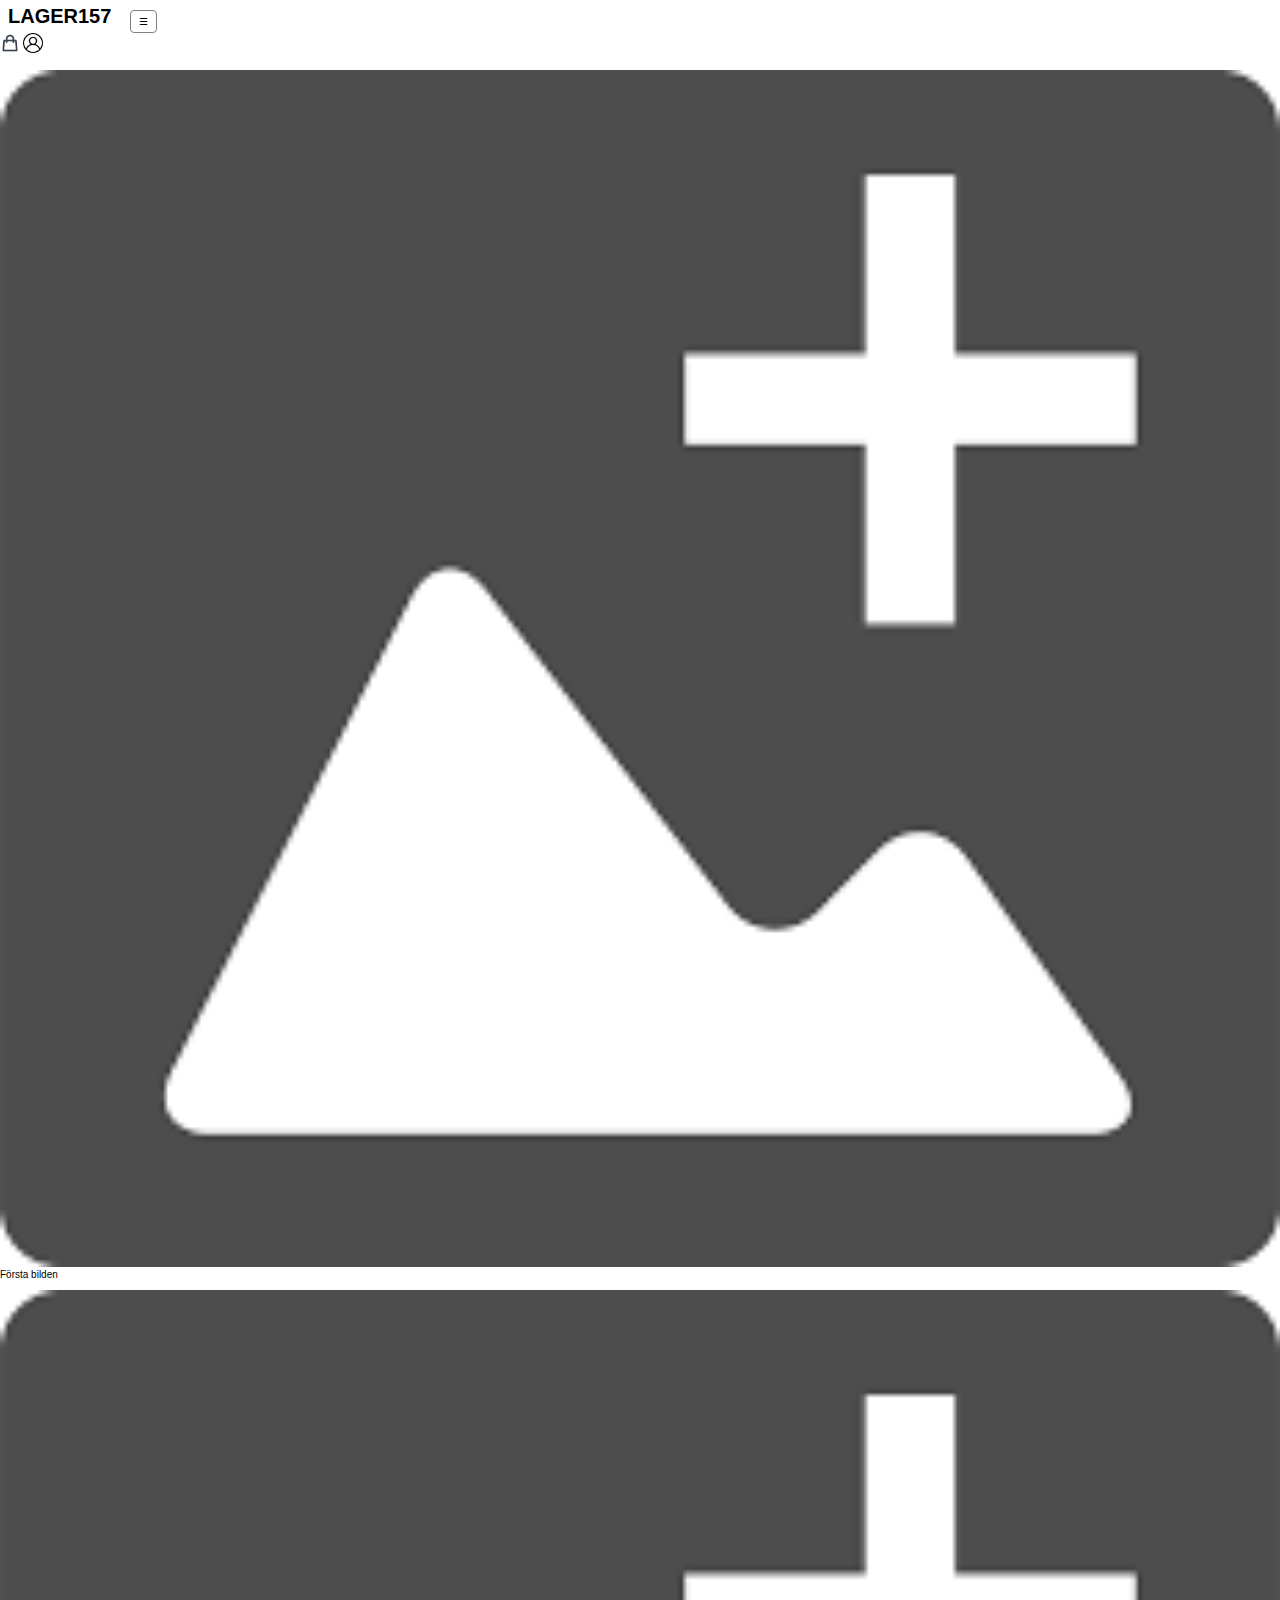
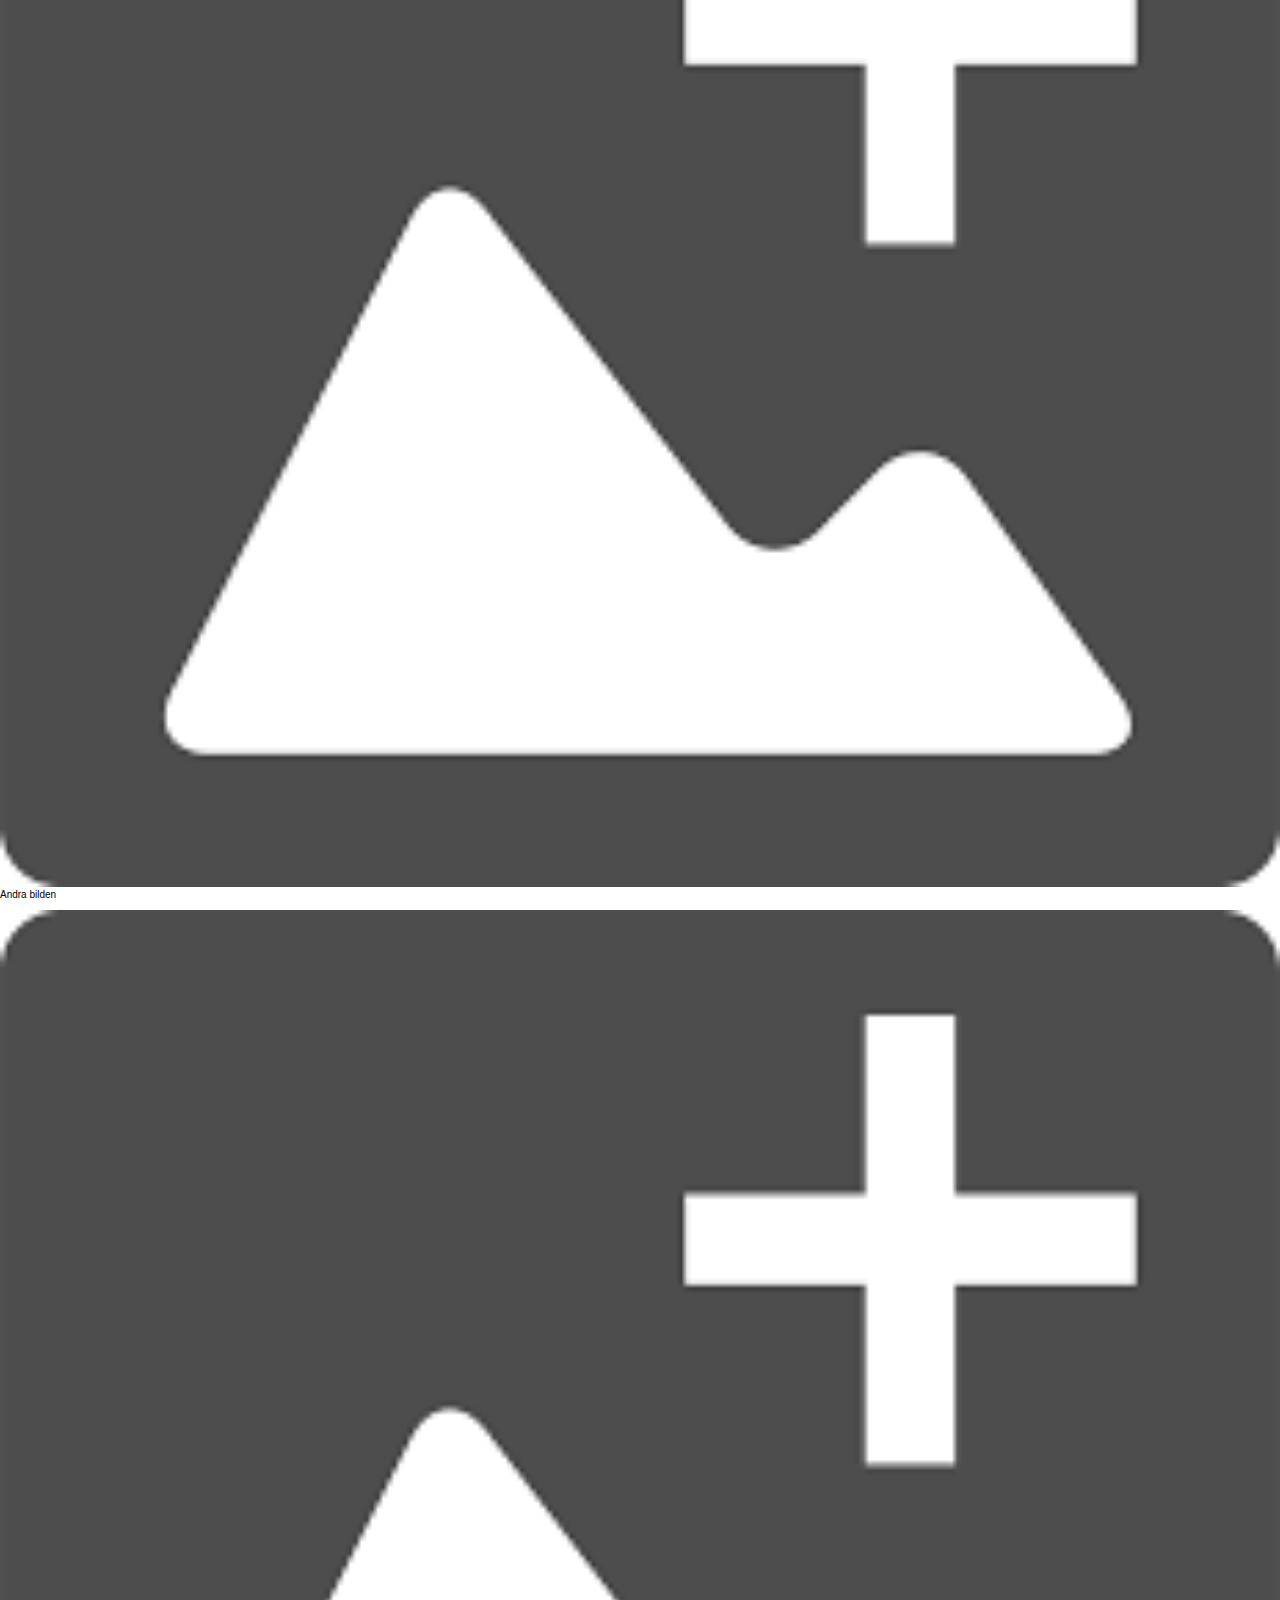
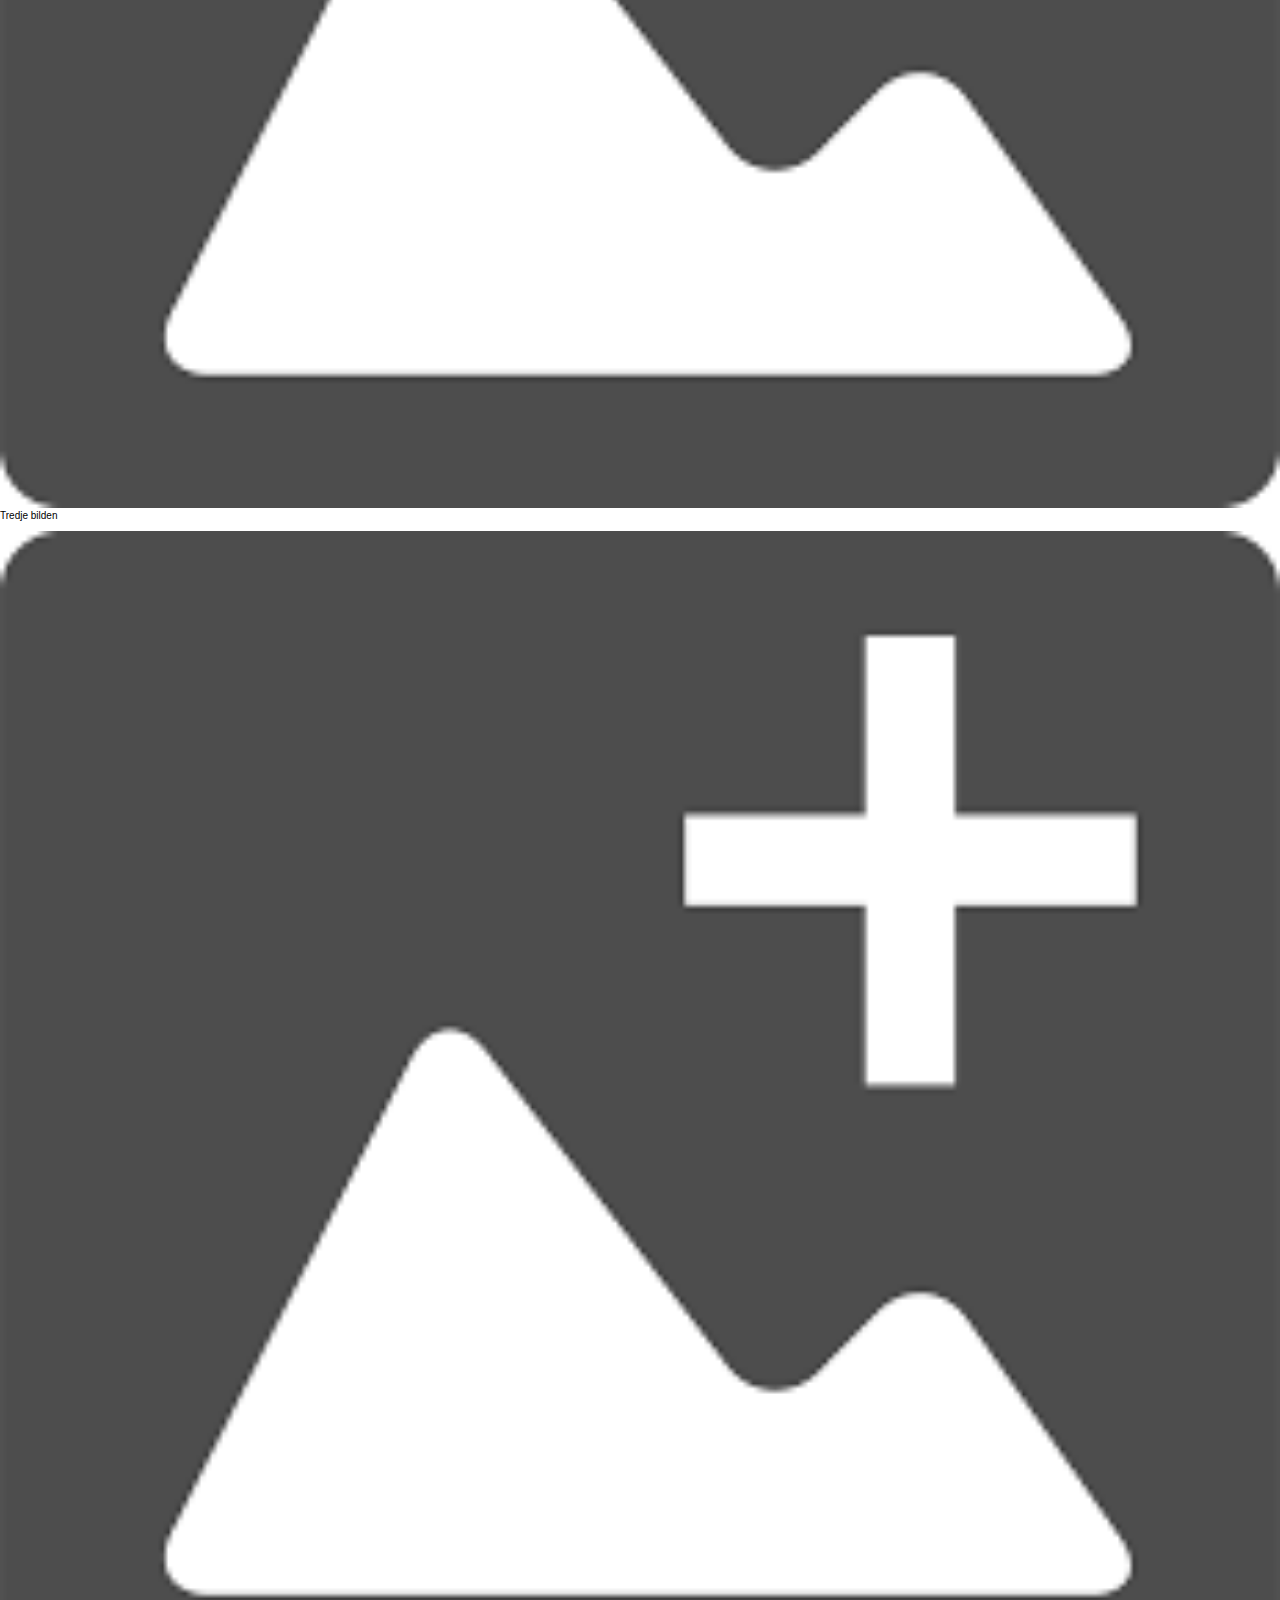
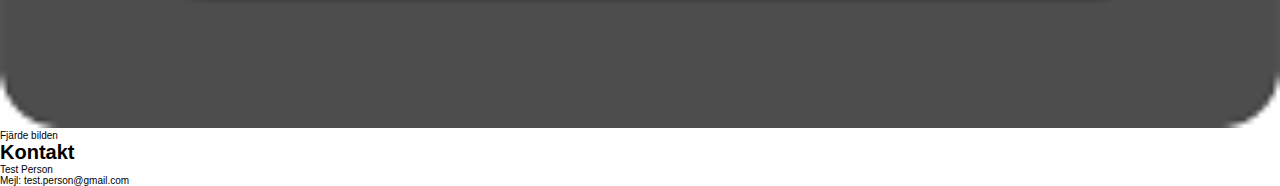
<file: index.html>
<!DOCTYPE html>
<html lang="sv">
<head>
<meta charset="UTF-8">
<meta name="viewport" content="width=device-width, initial-scale=1.0">
<link rel="stylesheet" href="/css/styleSheet.css">
<link rel="stylesheet" href="/css/gridSheet.css">

<!--pwa settings-->
<link rel="manifest" href="manifest.json?v=1.2">
<meta name="theme-color" content="#000000">
<meta name="mobile-web-app-capable"  content="yes">

<link rel="icon" href="favicon.ico">
<link rel="icon" sizes="192x192" href="icons/icon-192x192.png">

</head>
<body>
<header class="mainHeader">
<h1>LAGER157</h1>
    <nav id="headerNav">
    <a id="topMenuButton" href="index.html">☰</a>
    <ul>
        <li><a href="#tjejer">Tjejer</a></li>
        <li><a href="#killar">Killar</a></li>
        <li><a href="">Moderkort</a></li>
        <li><a href="./pages/killar.html">SSD</a></li>
        <li><a href="#about">Om</a></li>
    </ul>
</nav>
<a href="pages/killar.html"><img src="images/shopping-bagpng.webp" alt="inkorg" width="20px"></a>
<a href="pages/killar.html"><img src="images/profileIcon.png" alt="profil" width="20px"></a>
</header>

<main>
    <div class="col-12">
        <!-- IMAGE-->
        <img src="/images/insertImage.png" alt="insert Image" width="100%">
        <p>Första bilden</p>
    </div>
    <div class="col-12">
        <!-- IMAGE-->
        <img src="/images/insertImage.png" alt="insert Image" width="100%">
        <p>Andra bilden</p>
    </div>
    <div class="col-12">
        <!-- IMAGE-->
        <img src="/images/insertImage.png" alt="insert Image" width="100%">
        <p>Tredje bilden</p>
    </div>
    <div class="col-12">
        <!-- IMAGE-->
        <img src="/images/insertImage.png" alt="insert Image" width="100%">
        <p>Fjärde bilden</p>
    </div>
</main>
<script src="./js/footer.js"></script>
</body> 
</hmtl>
</file>
<file: css/styleSheet.css>
*{
    box-sizing: border-box;
    padding: 0;
    margin: 0;
}

html {
    font-size: 62.5%;
    font-family: Arial, Helvetica, sans-serif;
}

header{
    height: 7rem;
    display: inline-block;
}

header h1{
    padding: 0.5rem 0.8rem 0.5rem 0.8rem;
}
.mainHeader{
   background-color: white;
}

.mainHeader nav{
    background-color: white;
    position: absolute;
    top: 1rem;
    left: 1rem;
    border: 0.1rem solid grey;
    border-radius: 0.4rem; 
    margin-left:12rem;
    
}

#topMenuButton {
    float: left;
    padding: 0.5rem 0.8rem 0.5rem 0.8rem;
    text-decoration: none;
    color: black;
    border-radius: 0.4rem;
  }
  
a:hover#topMenuButton{
    background-color: grey;
}

.mainHeader nav ul, nav:active ul {
    display: none;
}

.mainHeader nav:hover ul {
    display: inline-block;
}

header nav ul li a {
    display: block;
    color: black;
    padding: 1rem;
    text-decoration: none;
  }
</file>
<file: css/gridSheet.css>
main{
display:grid;
grid-template-columns: repeat(12,1fr);
grid-auto-rows: minmax(10rem,auto);
grid-gap: 1rem;
}
main section{
grid-column: span 12; /*Defualt för mobil. Upptar hela bredden*/
padding: 0.5rem;
}


/*MOBILE*/
.col-1 {grid-column: span 1;}
.col-2 {grid-column: span 2;}
.col-3 {grid-column: span 3;}
.col-4 {grid-column: span 4;}
.col-5 {grid-column: span 5;}
.col-6 {grid-column: span 6;}
.col-7 {grid-column: span 7;}
.col-8 {grid-column: span 8;}
.col-9 {grid-column: span 9;}
.col-10 {grid-column: span 10;}
.col-11 {grid-column: span 11;}
.col-12 {grid-column: span 12;}

.row-2 {grid-row: span 2;}
.row-3 {grid-row: span 3;}
.row-4 {grid-row: span 4;}
.row-5 {grid-row: span 5;}

/*TABLET*/
@media(min-width: 768px){ 
[class*=col-t-]{
grid-row: span 1;
}

.col-t-1 {grid-column: span 1;}
.col-t-2 {grid-column: span 2;}
.col-t-3 {grid-column: span 3;}
.col-t-4 {grid-column: span 4;}
.col-t-5 {grid-column: span 5;}
.col-t-6 {grid-column: span 6;}
.col-t-7 {grid-column: span 7;}
.col-t-8 {grid-column: span 8;}
.col-t-9 {grid-column: span 9;}
.col-t-10 {grid-column: span 10;}
.col-t-11 {grid-column: span 11;}
.col-t-12 {grid-column: span 12;}

.row-t-2 {grid-row: span 2;}
.row-t-3 {grid-row: span 3;}
.row-t-4 {grid-row: span 4;}
.row-t-5 {grid-row: span 5;}
}
/*DESKTOP*/
@media(min-width: 980px){
[class*=col-d-]{
grid-row: span 1;
}
.col-d-1 {grid-column: span 1;}
.col-d-2 {grid-column: span 2;}
.col-d-3 {grid-column: span 3;}
.col-d-4 {grid-column: span 4;}
.col-d-5 {grid-column: span 5;}
.col-d-6 {grid-column: span 6;}
.col-d-7 {grid-column: span 7;}
.col-d-8 {grid-column: span 8;}
.col-d-9 {grid-column: span 9;}
.col-d-10 {grid-column: span 10;}
.col-d-11 {grid-column: span 11;}
.col-d-12 {grid-column: span 12;}

.row-t-2 {grid-row: span 2;}
.row-t-3 {grid-row: span 3;}
.row-t-4 {grid-row: span 4;}
.row-t-5 {grid-row: span 5;}
}
/*LARGE DESKTOP*/
@media(min-width: 1200px){
[class*=col-ld-]{
grid-row: span 1;
}
.col-ld-1 {grid-column: span 1;}
.col-ld-2 {grid-column: span 2;}
.col-ld-3 {grid-column: span 3;}
.col-ld-4 {grid-column: span 4;}
.col-ld-5 {grid-column: span 5;}
.col-ld-6 {grid-column: span 6;}
.col-ld-7 {grid-column: span 7;}
.col-ld-8 {grid-column: span 8;}
.col-ld-9 {grid-column: span 9;}
.col-ld-10 {grid-column: span 10;}
.col-ld-11 {grid-column: span 11;}
.col-ld-12 {grid-column: span 12;}
}
</file>
